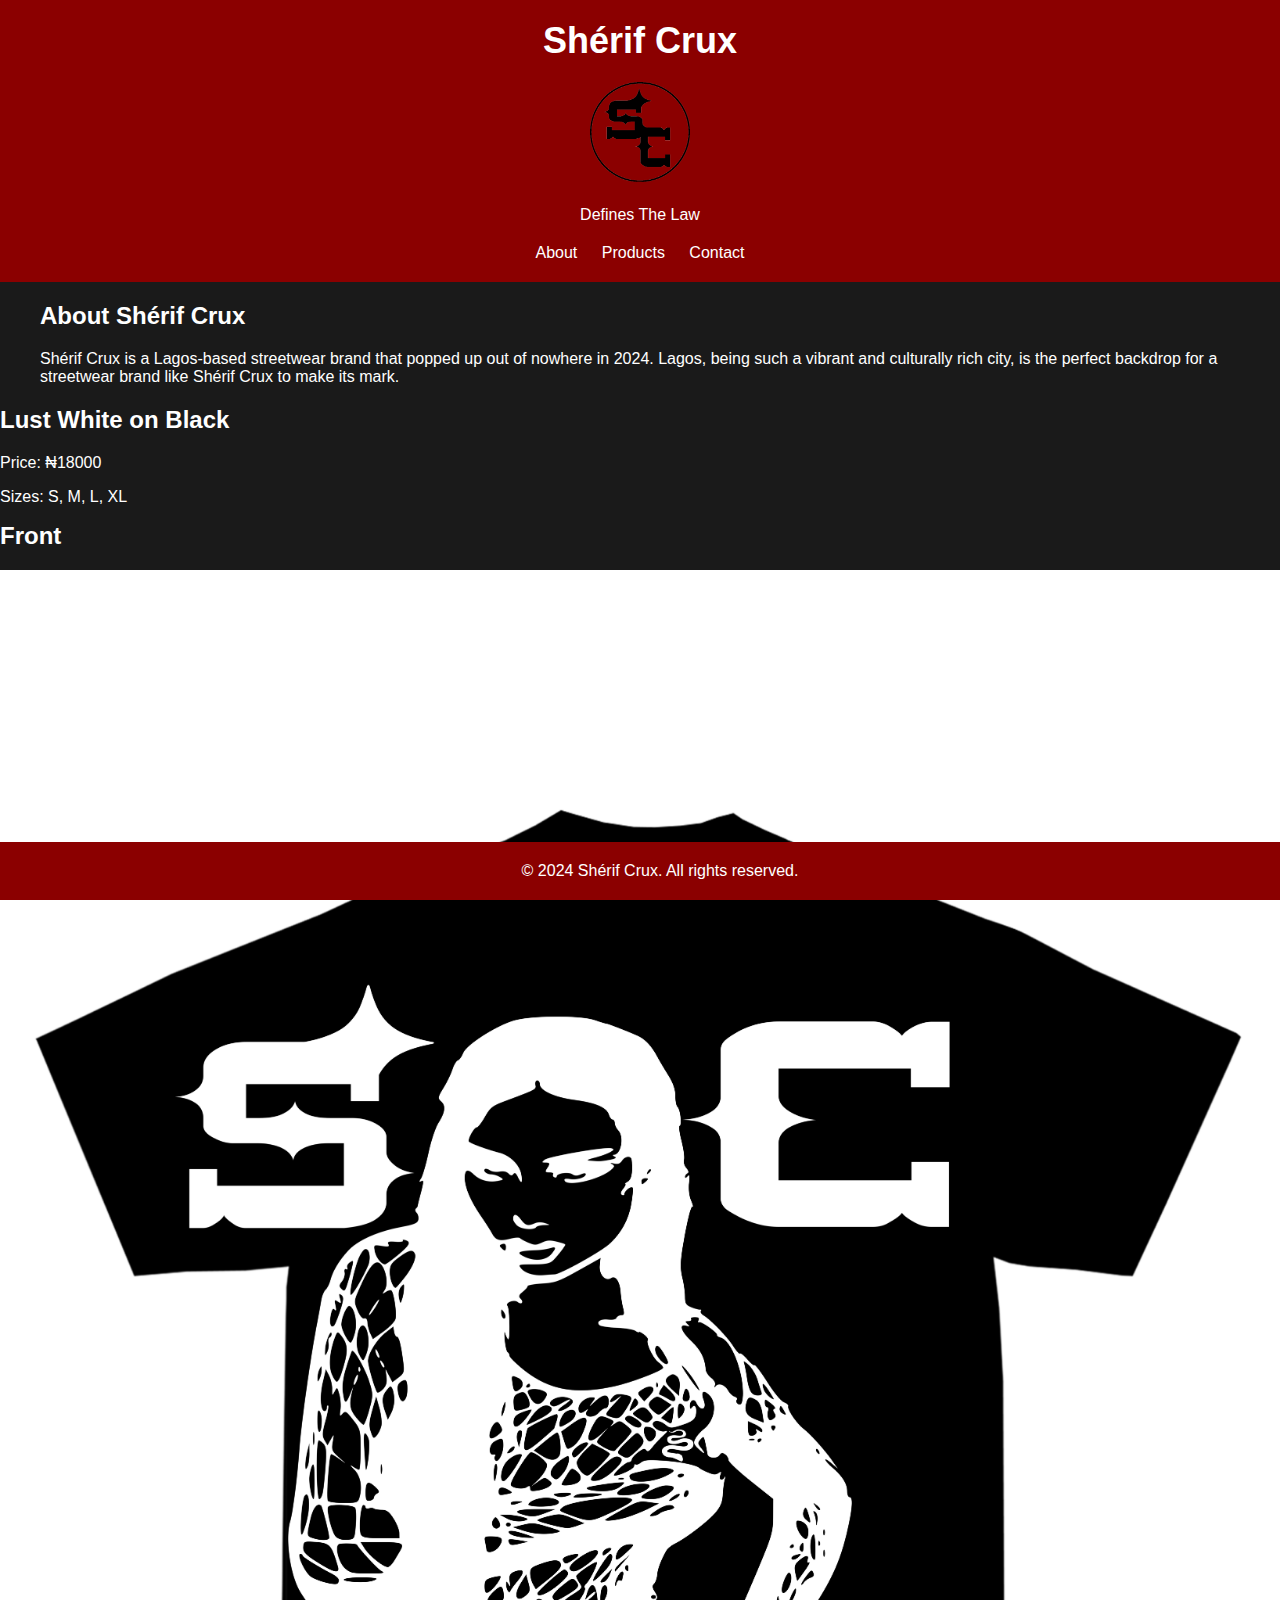
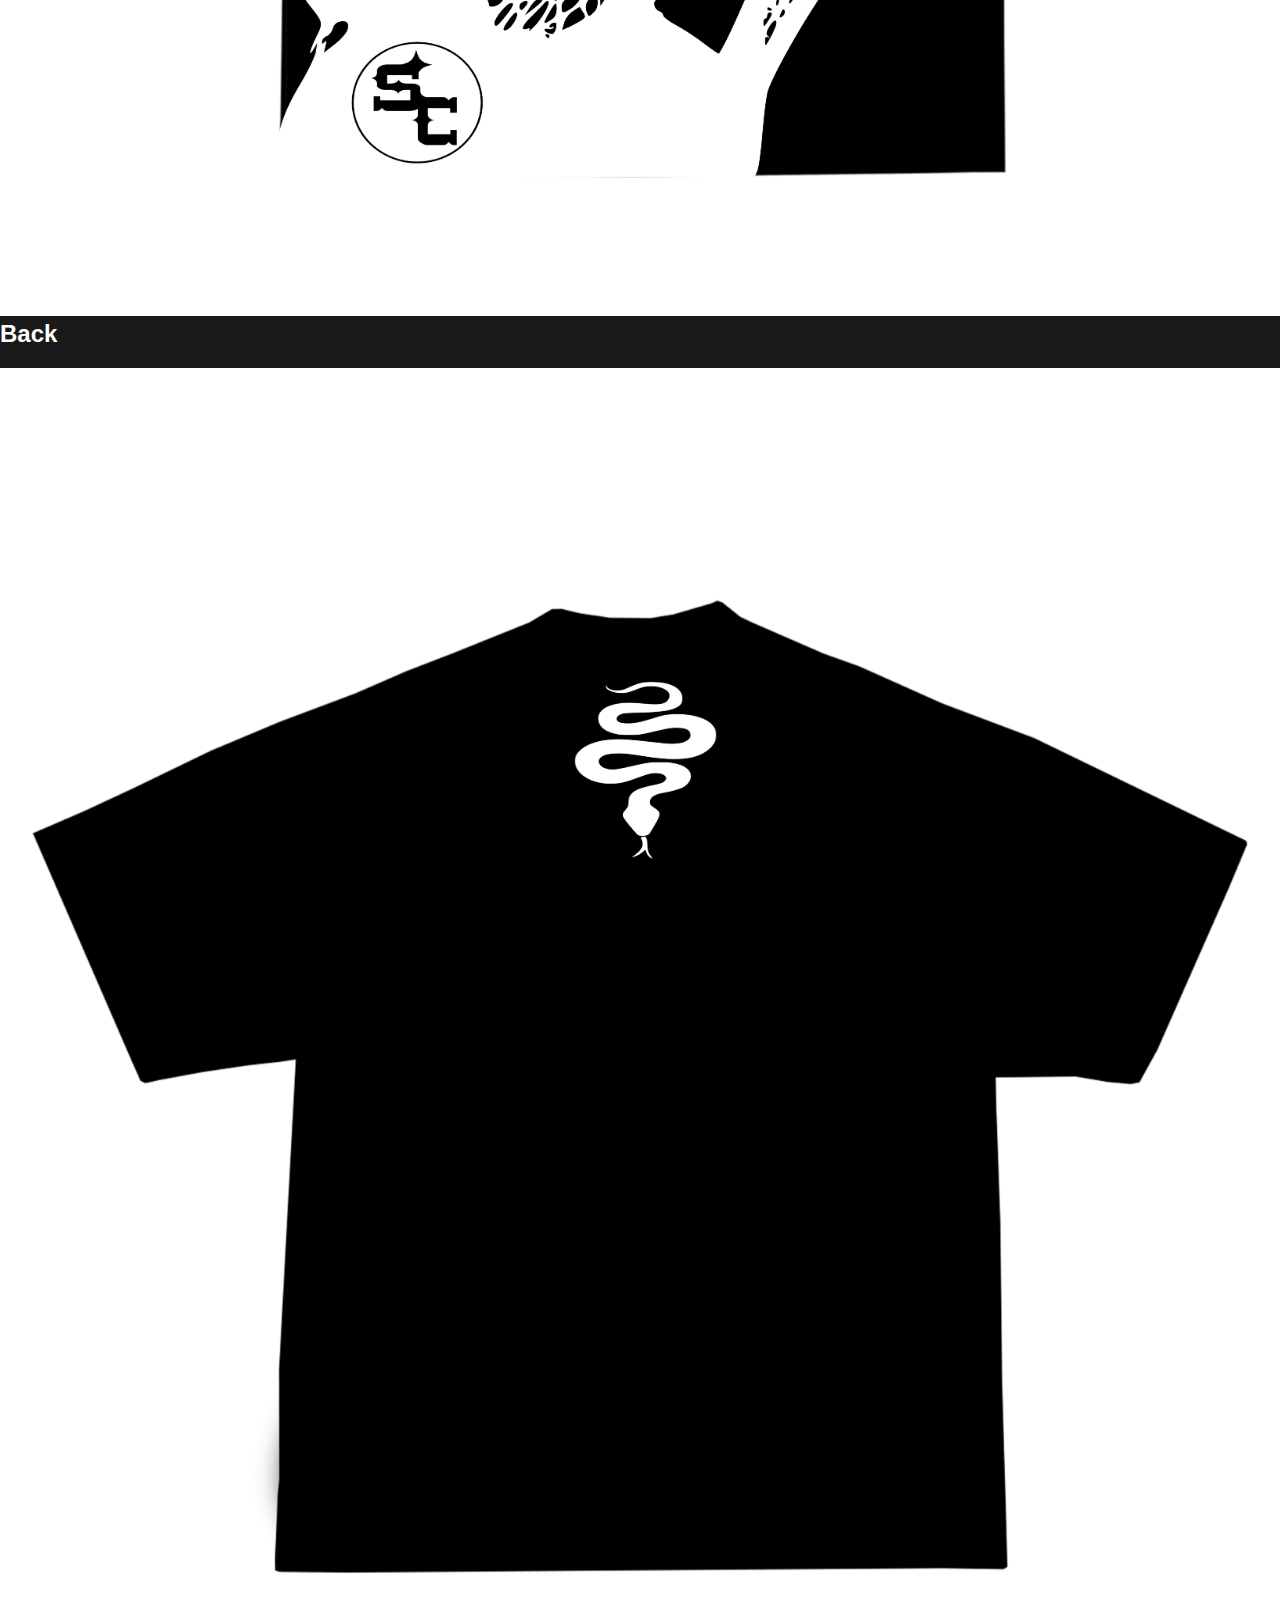
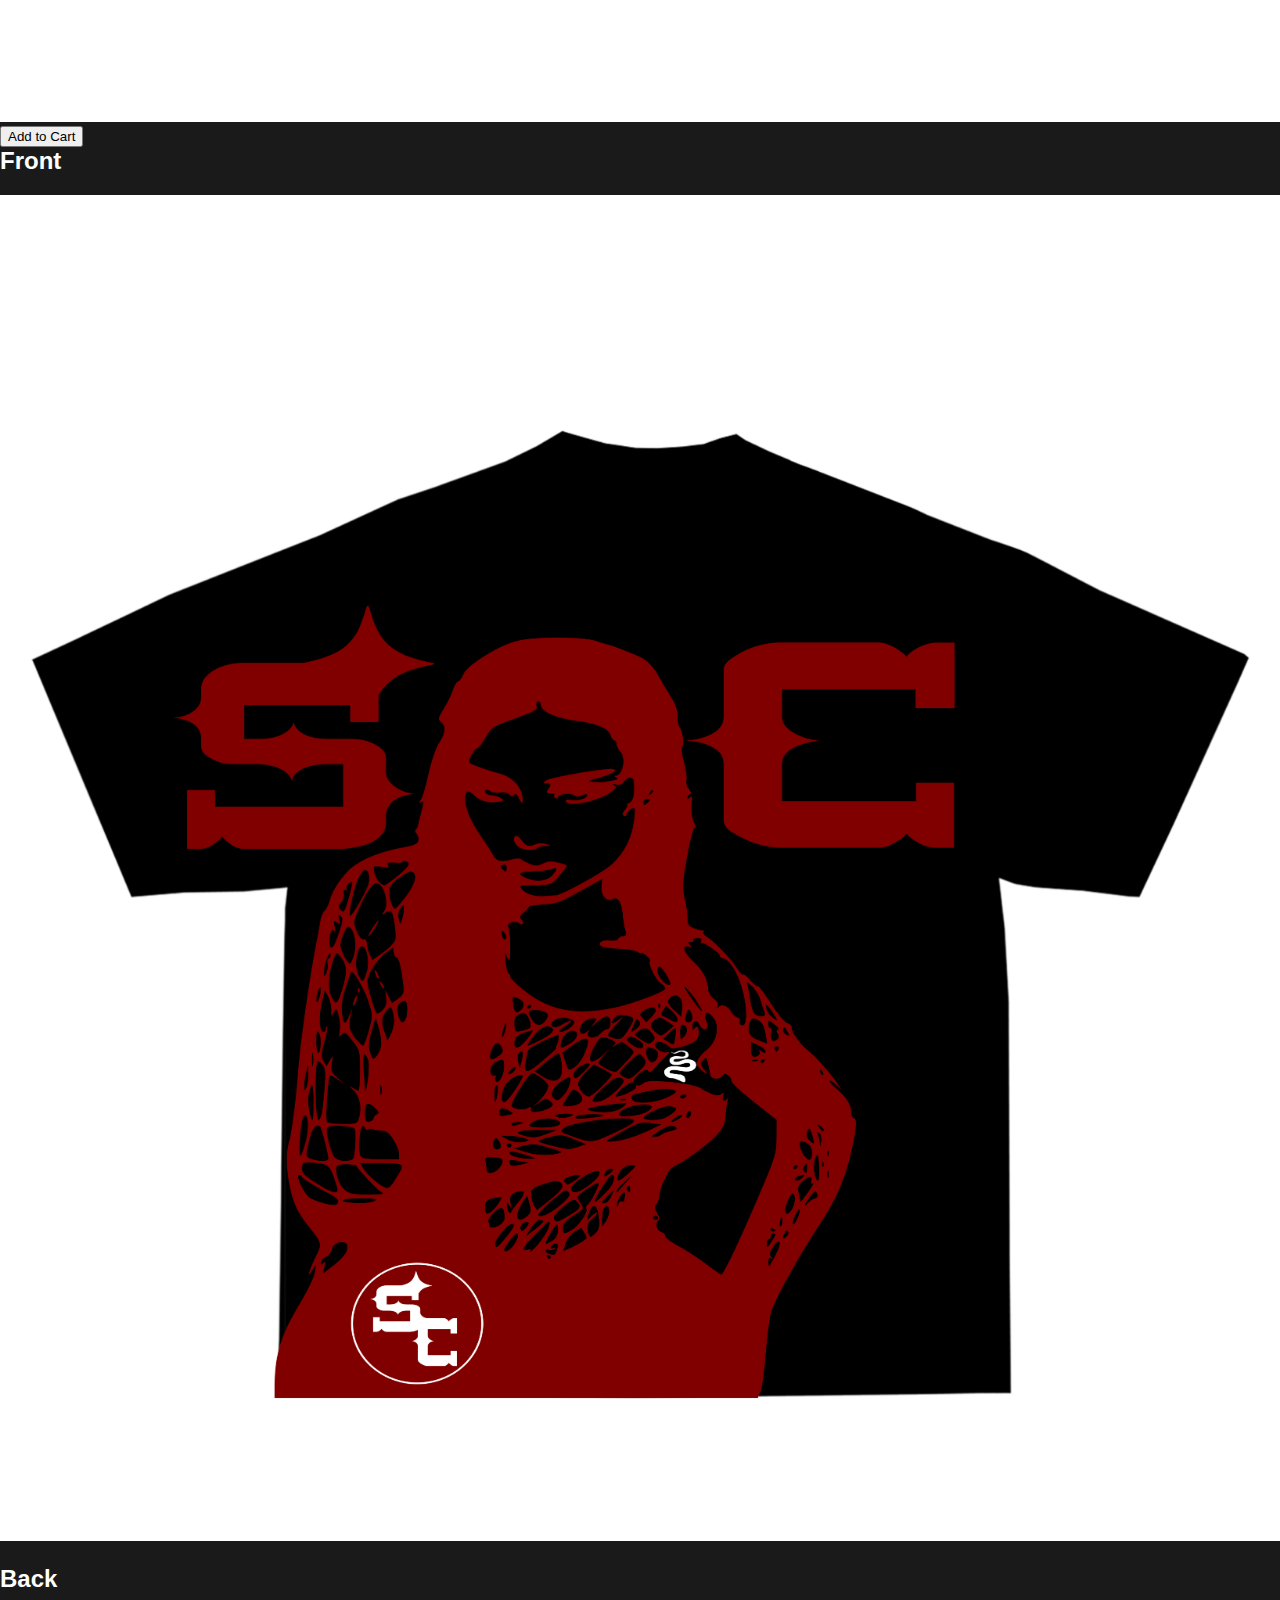
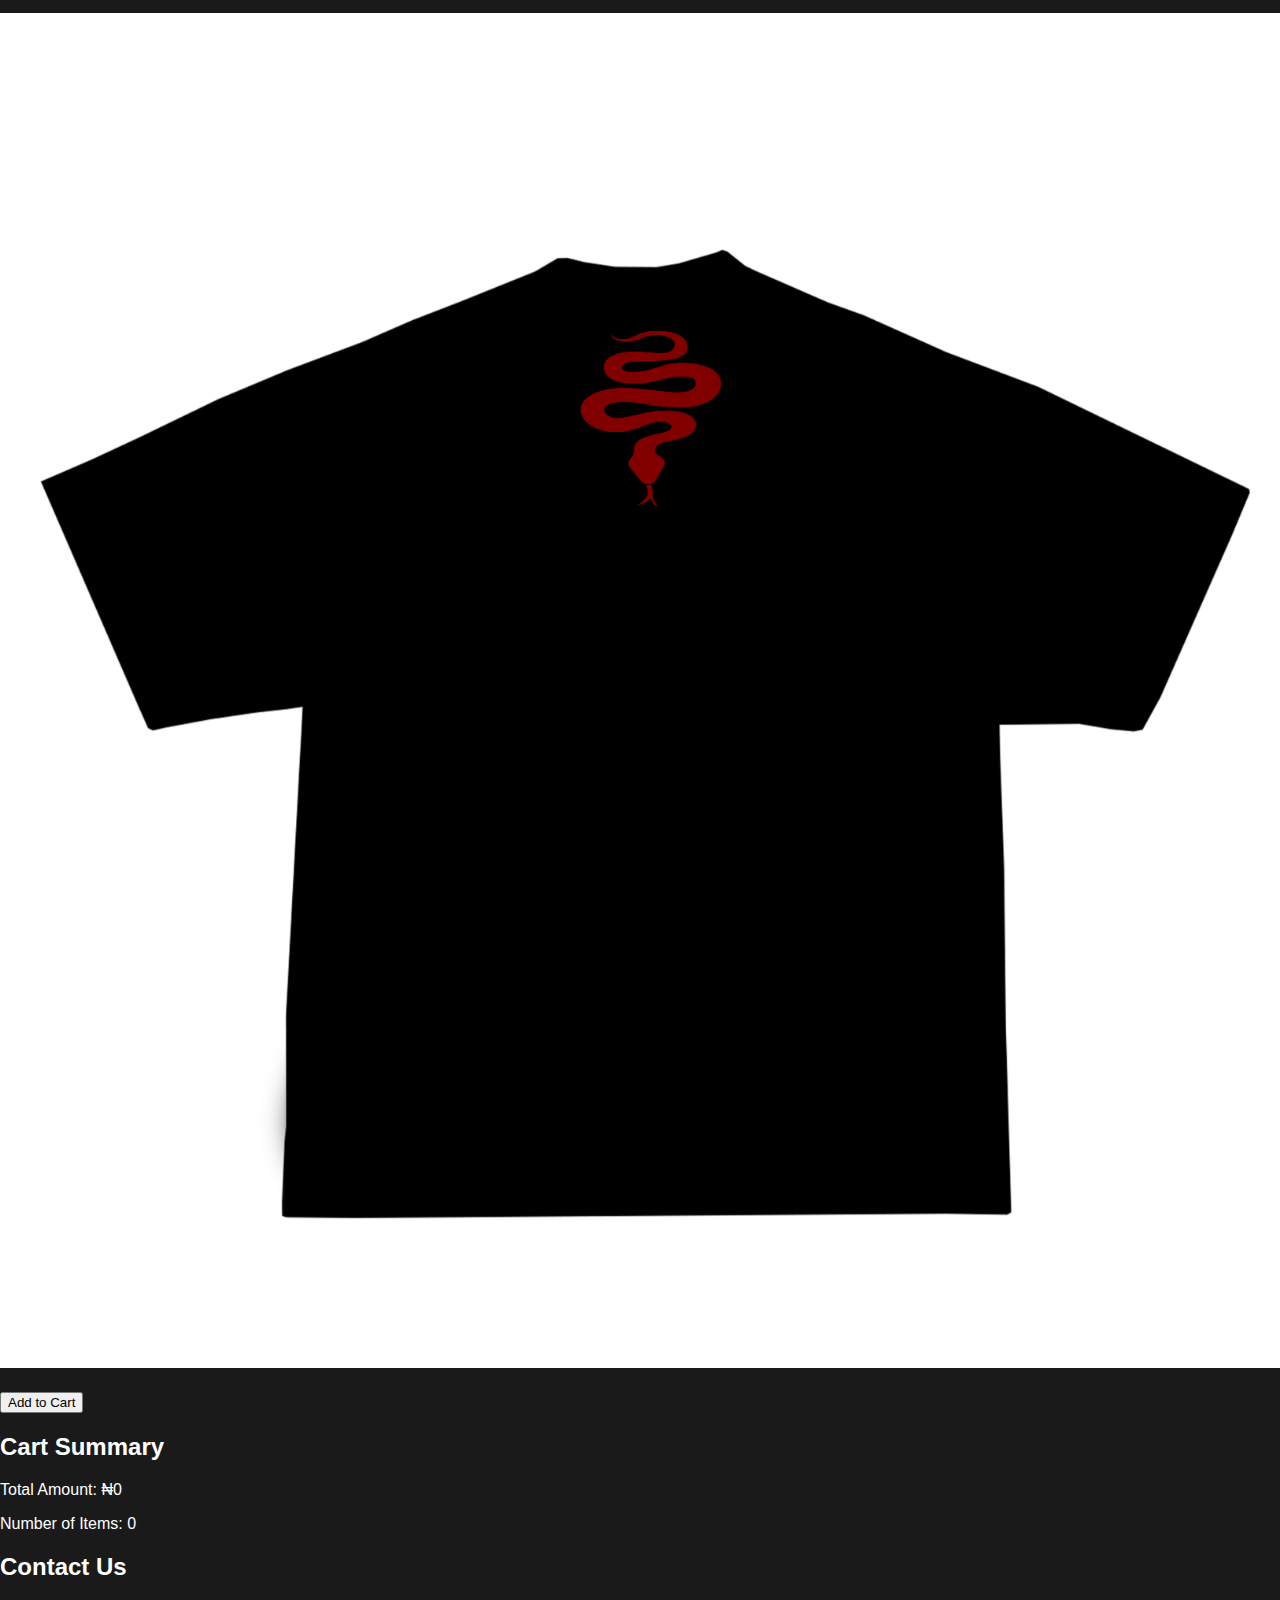
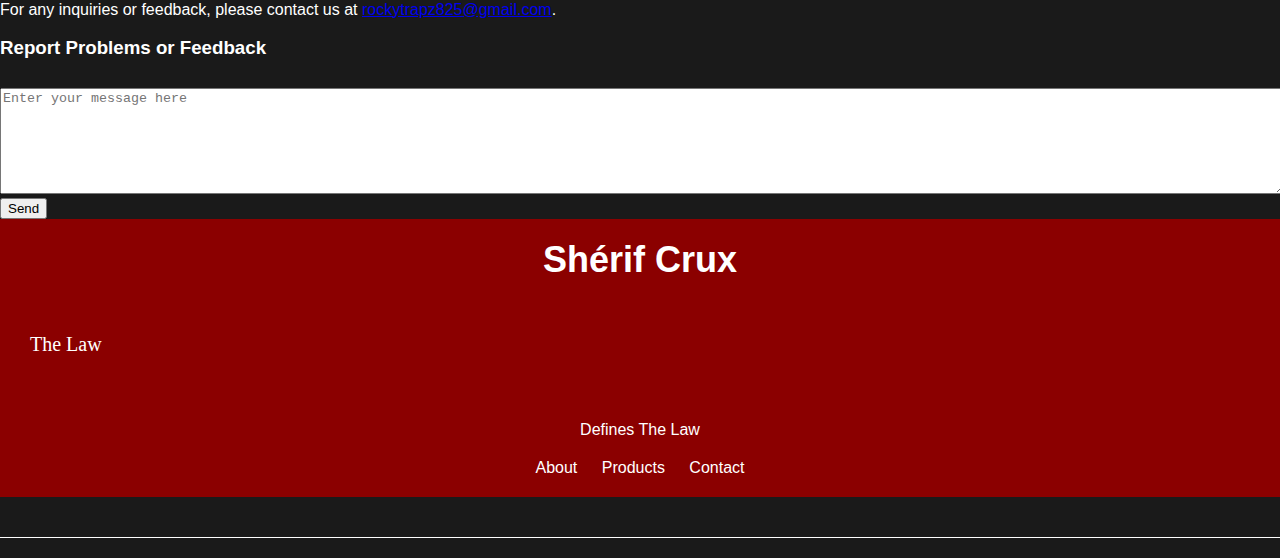
<file: index.html>
<!DOCTYPE html>
<html lang="en">
<head>

    <meta charset="UTF-8">
    <meta name="viewport" content="width=device-width, initial-scale=1.0">
    <title>Shérif Crux - Defines The Law</title>
    <style>
        body {
            background-color: #1A1A1A;
            color: #FFFFFF;
            font-family: Arial, sans-serif;
            margin: 0;
            padding: 0;
        }

        header {
            background-color: #8B0000;
            padding: 20px;
            text-align: center;
        }

        h1 {
            margin: 0;
            font-size: 36px;
        }

        nav {
            text-align: center;
            margin-top: 20px;
        }

        nav a {
            color: #FFFFFF;
            text-decoration: none;
            margin: 0 10px;
        }

        nav a:hover {
            text-decoration: underline;
        }

        .container {
            max-width: 1200px;
            margin: 20px auto;
            padding: 0 20px;
        }

        .item {
            margin-bottom: 20px;
            border-bottom: 1px solid #FFFFFF;
            padding-bottom: 20px;
        }

        .item img {
            max-width: 100%;
            height: auto;
        }

        .item h2 {
            margin-top: 0;
        }

        footer {
            background-color: #8B0000;
            padding: 20px;
            text-align: center;
            position: fixed;
            left: 0;
            bottom: 0;
            width: 100%;
        }

        /* 3D rotating logo animation */
        @keyframes spin {
            0% {
                transform: rotateY(0);
            }
            100% {
                transform: rotateY(360deg);
            }
        }

        .logo {
            width: 100px;
            height: 100px;
            animation: spin 5s infinite linear;
        }

        /* Feedback form styles */
        .feedback-form {
            margin-top: 20px;
        }

        .feedback-form textarea {
            width: 100%;
            height: 100px;
            margin-top: 10px;
        }
    </style>
    <head>

    </style>
</head>

<body>
    <header>
        <h1>Shérif Crux</h1>
        <h2></h2>

        <img class="logo" src="BUU-transformed.png" alt="Shérif Crux Logo">
        
        <h2></h2>

        <p>Defines The Law</p>
        <nav>
            <a href="#about">About</a>
            <a href="#products">Products</a>
            <a href="#contact">Contact</a>
        </nav>
    </header>

    <div class="container" id="about">
        <h2>About Shérif Crux</h2>
        <p>Shérif Crux is a Lagos-based streetwear brand that popped up out of nowhere in 2024. Lagos, being such a vibrant and culturally rich city, is the perfect backdrop for a streetwear brand like Shérif Crux to make its mark.</p>

    </div>



    <div class="item">
        <h2>Lust White on Black</h2>
        <p>Price: ₦18000</p>
        <p>Sizes: S, M, L, XL</p>
        <h2>Front</h2>
        <img src="path (2).png">
        <h2>Back</h2>
        <img src="path (1).png">
    
        <button id="addToCartBtn1" onclick="addToCart(18000, 1)">Add to Cart</button>
    
        <h2>Front</h2>

        <img src="path (3).png">
        <h2></h2>

        <h2>Back</h2>

        <img src="path (4).png">

        <h2></h2>

        <button id="addToCartBtn1" onclick="addToCart(18000, 1)">Add to Cart</button>
        <h2></h2>
        <div class="feedback-form">

        <!-- Add more items here -->
    
        <div class="feedback-form">
            <!-- Feedback form content -->
        </div>
    </div>
    
    <div id="cartSummary">
        <h2>Cart Summary</h2>
        <p>Total Amount: ₦<span id="totalAmount">0</span></p>
        <p>Number of Items: <span id="itemCounter">0</span></p>
    </div>
    
    <script>
        let totalAmount = 0;
        let itemCounter = 0;
    
        function addToCart(price, quantity) {
            totalAmount += price * quantity;
            itemCounter += quantity;
    
            // Update the total amount and item counter display
            document.getElementById("totalAmount").textContent = totalAmount;
            document.getElementById("itemCounter").textContent = itemCounter;
    
            alert("Item added to cart!");
        }
    
        function sendFeedback() {
            // Logic to send feedback message
            // You can implement this using JavaScript or connect to a backend system
            alert("Feedback sent!");
        }
    </script>
                <div class="feedback-form">
                    <h2>Contact Us</h2>
                    <p>For any inquiries or feedback, please contact us at <a href="mailto:rockytrapz825@gmail.com">rockytrapz825@gmail.com</a>.</p>
                    <h3>Report Problems or Feedback</h3>
                    <textarea placeholder="Enter your message here"></textarea>
                    <button onclick="sendFeedback()">Send</button>
                    

                    <body>
                        <header>
                            <h1>Shérif Crux</h1>
                            <h2></h2>
                    
                            <!-- 3D spinning logo -->
                            <div class="logo">
                                <svg width="100" height="100" xmlns="http://www.w3.org/2000/svg">
                                    <text x="10" y="50" font-family="Verdana" font-size="20" fill="#FFFFFF">The Law</text>
                                </svg>
                            </div>
                    
                            <h2></h2>
                    
                            <p>Defines The Law</p>
                            <nav>
                                <a href="#about">About</a>
                                <a href="#products">Products</a>
                                <a href="#contact">Contact</a>
                            </nav>
                        </header>
                    
                        <!-- Rest of the content goes here -->
                    
                    </body>       

                    <h2></h2>
                </div>
            </div>
            <!-- Add more items here -->
        </div>
    
        <div class="container" id="contact">
            <h2></h2>
    
        </div>
    
        <footer>
            &copy; 2024 Shérif Crux. All rights reserved.
        </footer>
        

        <script>
            let dailyPassword = localStorage.getItem("dailyPassword");
    
            function setPassword() {
                const newPassword = prompt("Set today's password for the website:");
                if (newPassword) {
                    dailyPassword = newPassword;
                    localStorage.setItem("dailyPassword", dailyPassword);
                    alert("Password set successfully!");
                }
            }
    
            function unlockWebsite() {
                if (!dailyPassword) {
                    setPassword();
                }
                const enteredPassword = prompt("Please enter today's password:");
                if (enteredPassword === dailyPassword) {
                    document.body.style.display = "block";
                } else {
                    alert("Incorrect password!");
                }
            }
    
            function sendPasswordByEmail() {
                const email = "rockytrapz825@gmail.com";
                const subject = "Today's Website Password";
                const body = `Today's password for the website is: ${dailyPassword}`;
                window.open(`mailto:${email}?subject=${subject}&body=${body}`);
            }
    
            // Initially, hide the website content until the correct password is entered
            document.body.style.display = "none";
            unlockWebsite();

        </script>
    
<html>
</file>
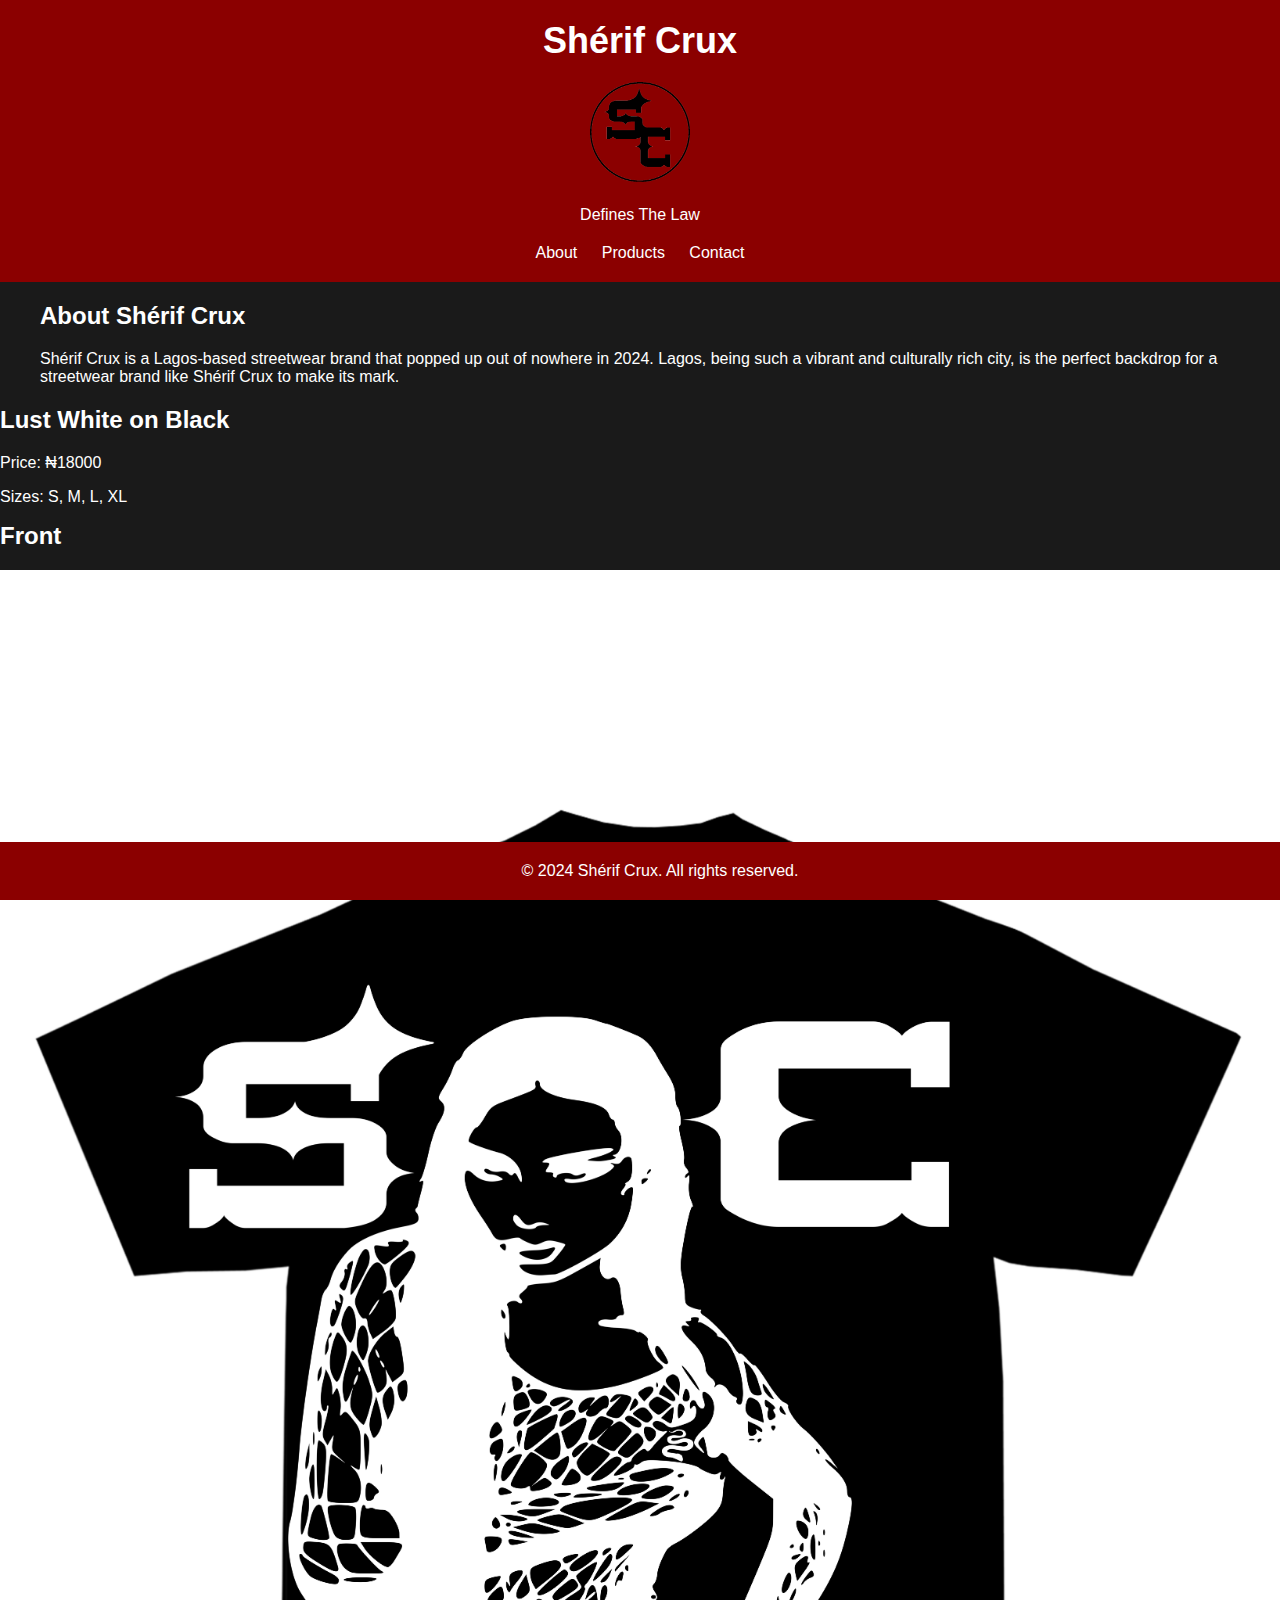
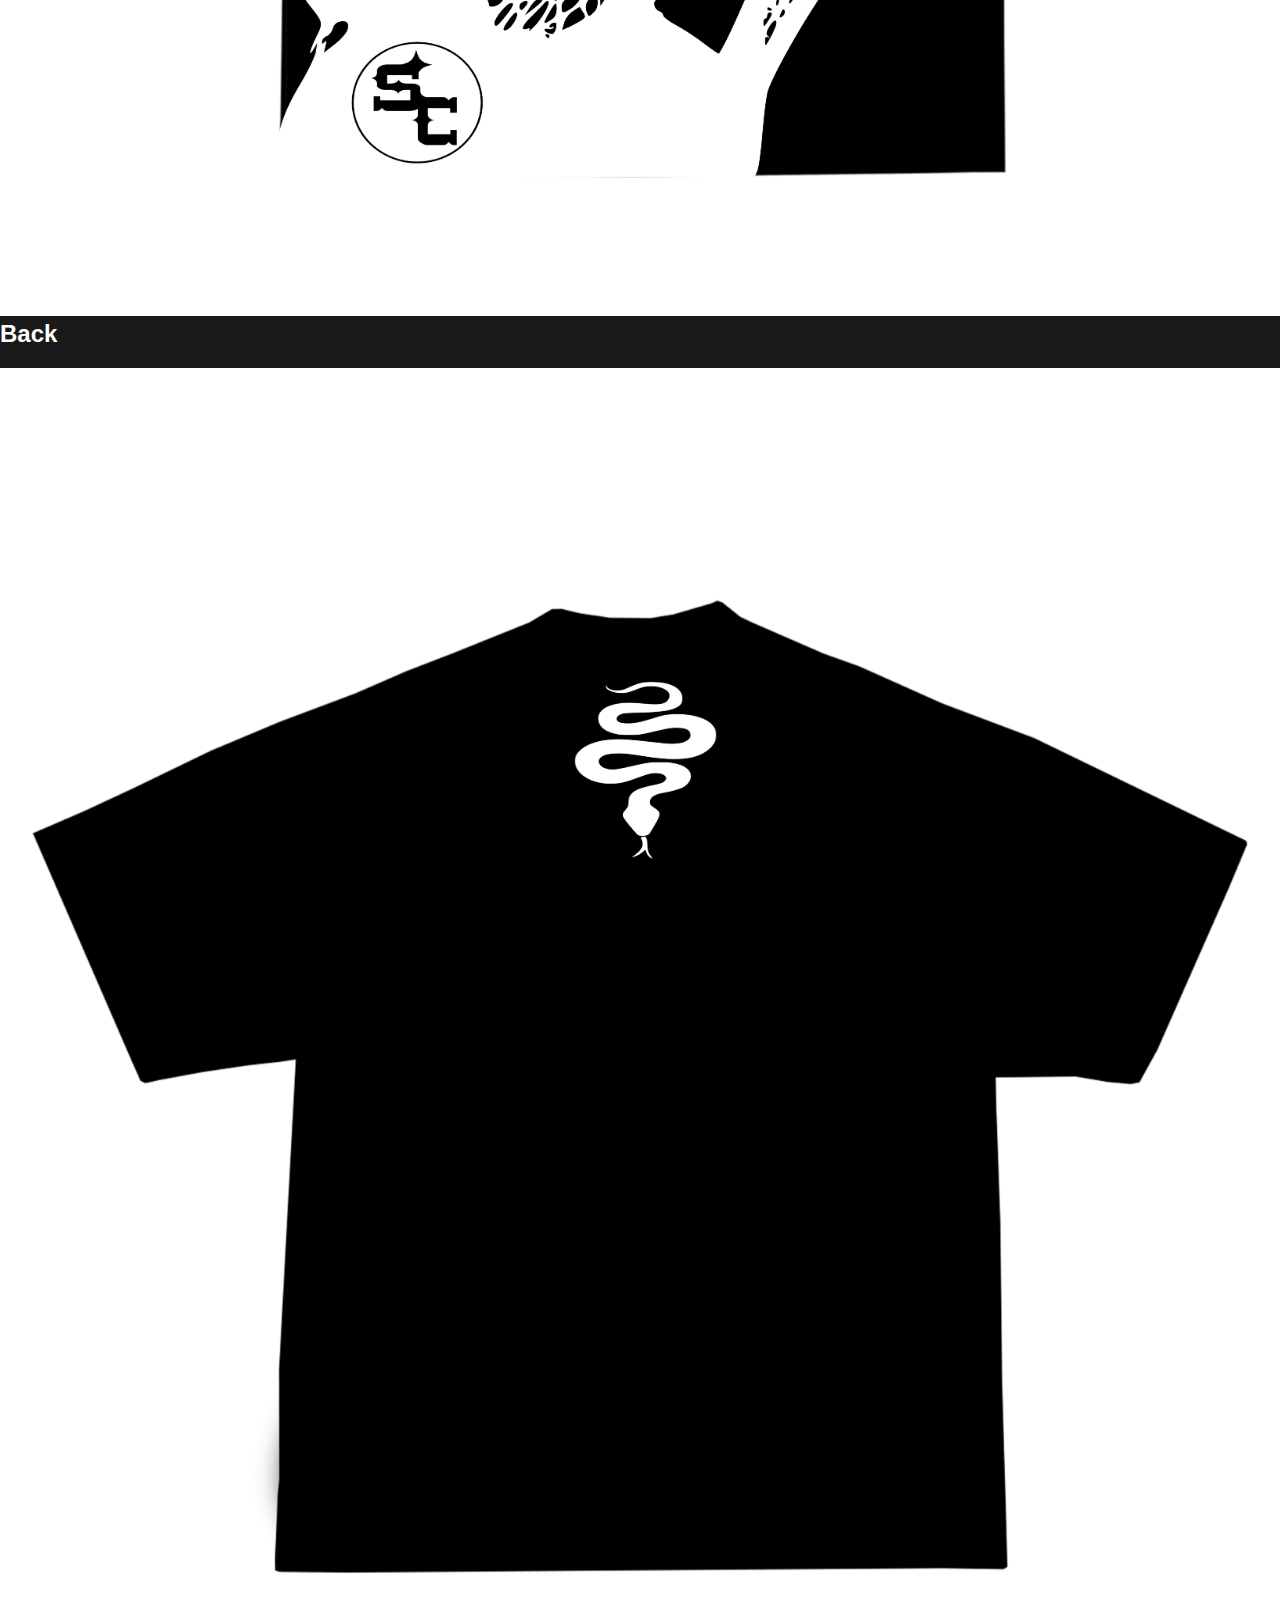
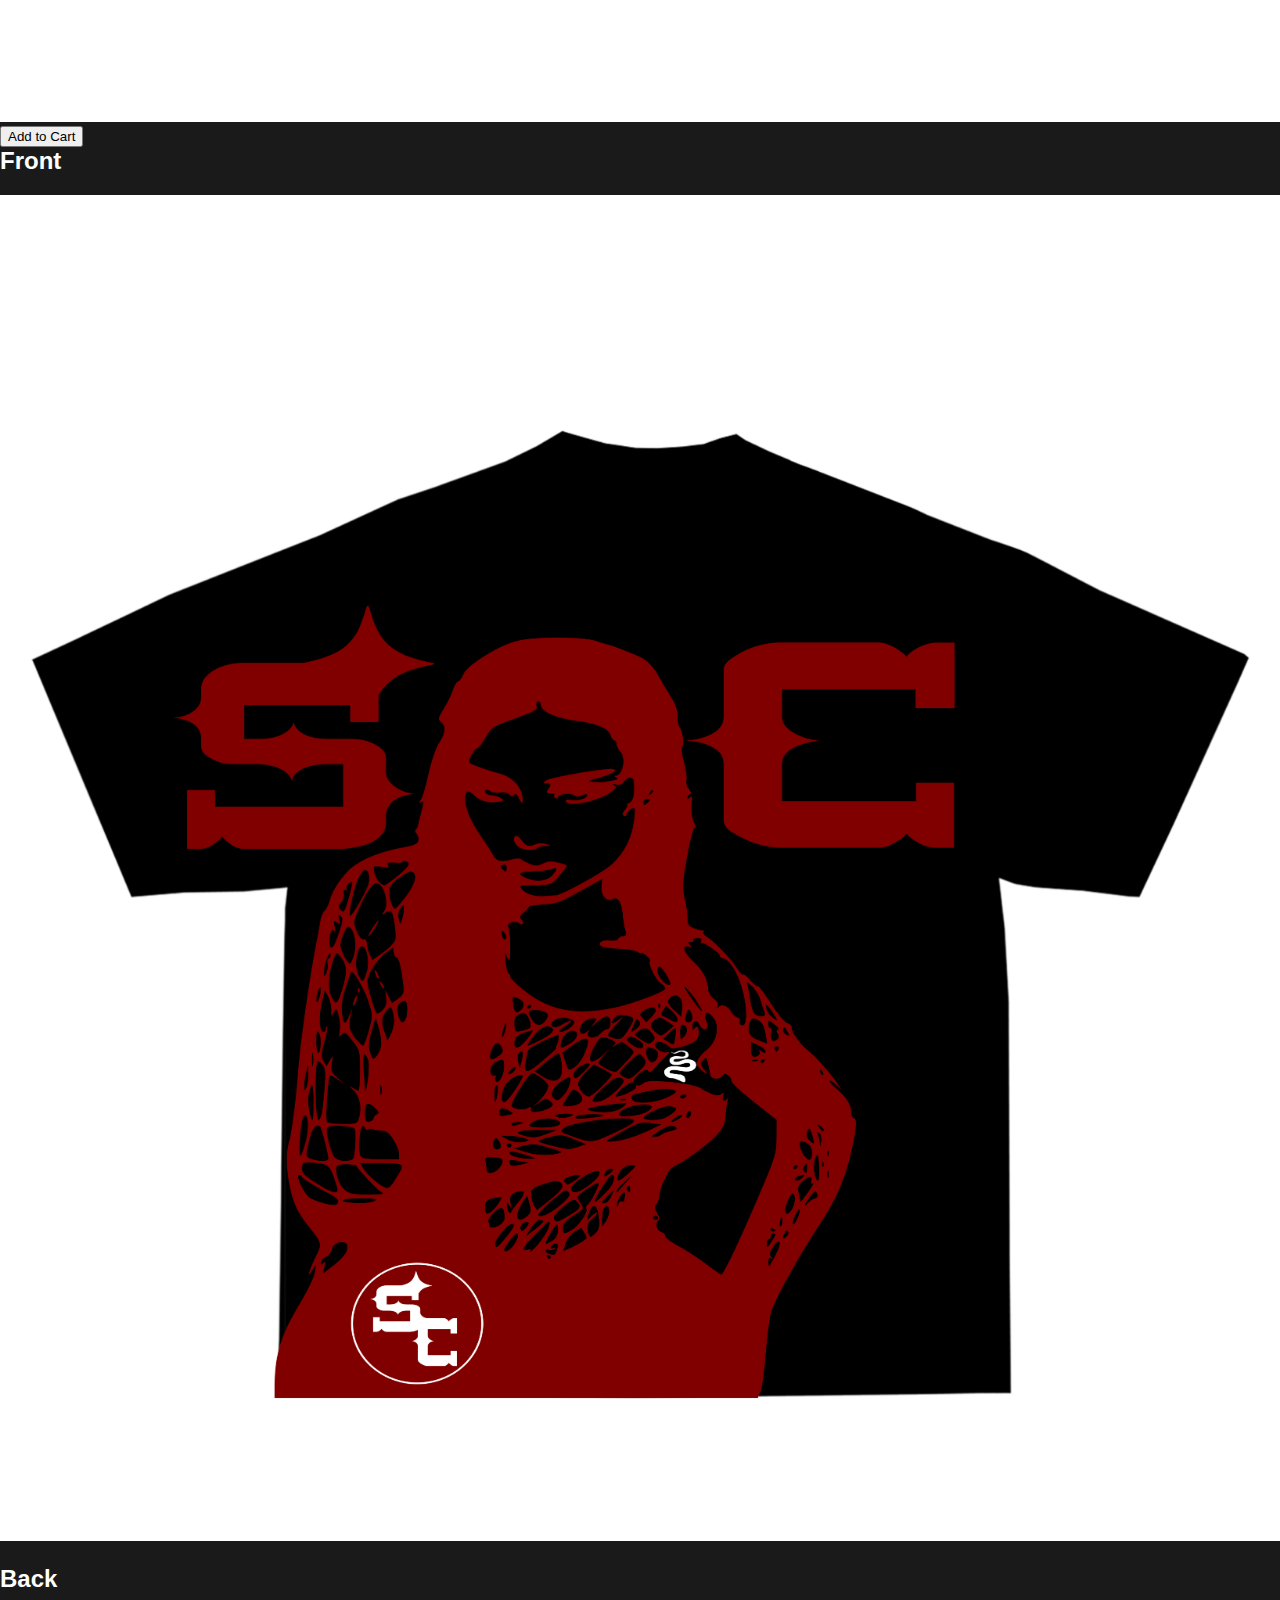
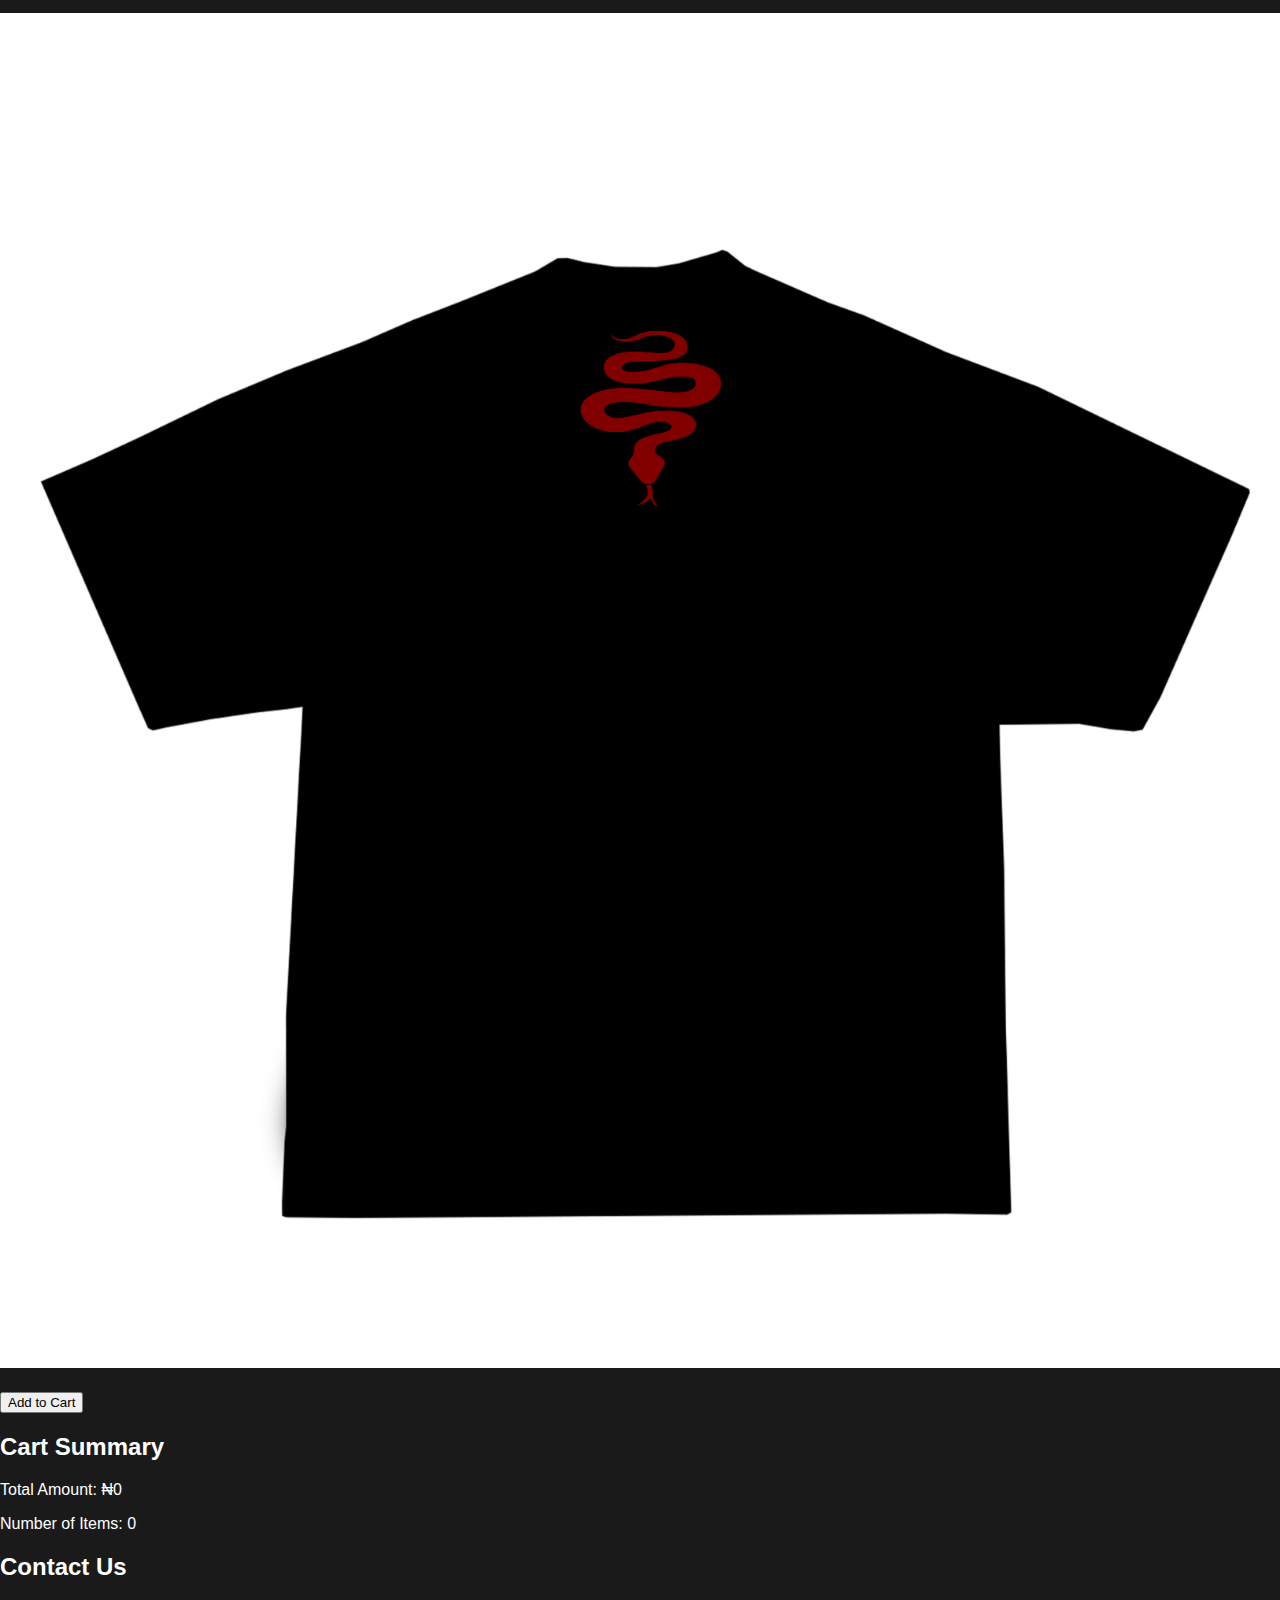
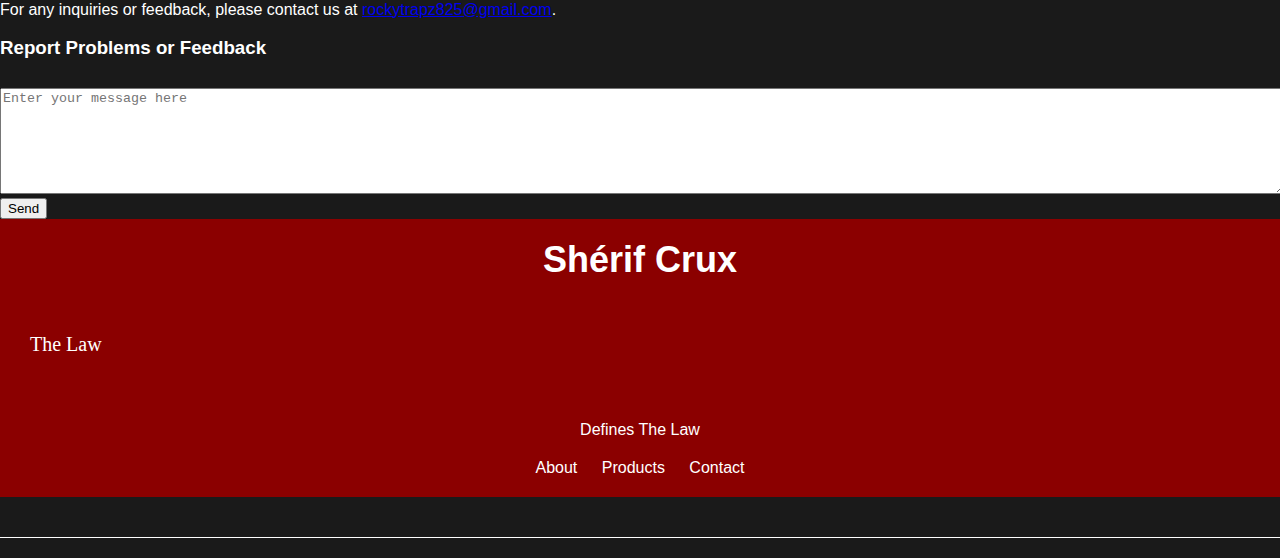
<file: home.html>
<!DOCTYPE html>
<html lang="en">
<head>

    <meta charset="UTF-8">
    <meta name="viewport" content="width=device-width, initial-scale=1.0">
    <title>Shérif Crux - Defines The Law</title>
    <style>
        body {
            background-color: #1A1A1A;
            color: #FFFFFF;
            font-family: Arial, sans-serif;
            margin: 0;
            padding: 0;
        }

        header {
            background-color: #8B0000;
            padding: 20px;
            text-align: center;
        }

        h1 {
            margin: 0;
            font-size: 36px;
        }

        nav {
            text-align: center;
            margin-top: 20px;
        }

        nav a {
            color: #FFFFFF;
            text-decoration: none;
            margin: 0 10px;
        }

        nav a:hover {
            text-decoration: underline;
        }

        .container {
            max-width: 1200px;
            margin: 20px auto;
            padding: 0 20px;
        }

        .item {
            margin-bottom: 20px;
            border-bottom: 1px solid #FFFFFF;
            padding-bottom: 20px;
        }

        .item img {
            max-width: 100%;
            height: auto;
        }

        .item h2 {
            margin-top: 0;
        }

        footer {
            background-color: #8B0000;
            padding: 20px;
            text-align: center;
            position: fixed;
            left: 0;
            bottom: 0;
            width: 100%;
        }

        /* 3D rotating logo animation */
        @keyframes spin {
            0% {
                transform: rotateY(0);
            }
            100% {
                transform: rotateY(360deg);
            }
        }

        .logo {
            width: 100px;
            height: 100px;
            animation: spin 5s infinite linear;
        }

        /* Feedback form styles */
        .feedback-form {
            margin-top: 20px;
        }

        .feedback-form textarea {
            width: 100%;
            height: 100px;
            margin-top: 10px;
        }
    </style>
    <head>

    </style>
</head>

<body>
    <header>
        <h1>Shérif Crux</h1>
        <h2></h2>

        <img class="logo" src="BUU-transformed.png" alt="Shérif Crux Logo">
        
        <h2></h2>

        <p>Defines The Law</p>
        <nav>
            <a href="#about">About</a>
            <a href="#products">Products</a>
            <a href="#contact">Contact</a>
        </nav>
    </header>

    <div class="container" id="about">
        <h2>About Shérif Crux</h2>
        <p>Shérif Crux is a Lagos-based streetwear brand that popped up out of nowhere in 2024. Lagos, being such a vibrant and culturally rich city, is the perfect backdrop for a streetwear brand like Shérif Crux to make its mark.</p>

    </div>



    <div class="item">
        <h2>Lust White on Black</h2>
        <p>Price: ₦18000</p>
        <p>Sizes: S, M, L, XL</p>
        <h2>Front</h2>
        <img src="path (2).png">
        <h2>Back</h2>
        <img src="path (1).png">
    
        <button id="addToCartBtn1" onclick="addToCart(18000, 1)">Add to Cart</button>
    
        <h2>Front</h2>

        <img src="path (3).png">
        <h2></h2>

        <h2>Back</h2>

        <img src="path (4).png">

        <h2></h2>

        <button id="addToCartBtn1" onclick="addToCart(18000, 1)">Add to Cart</button>
        <h2></h2>
        <div class="feedback-form">

        <!-- Add more items here -->
    
        <div class="feedback-form">
            <!-- Feedback form content -->
        </div>
    </div>
    
    <div id="cartSummary">
        <h2>Cart Summary</h2>
        <p>Total Amount: ₦<span id="totalAmount">0</span></p>
        <p>Number of Items: <span id="itemCounter">0</span></p>
    </div>
    
    <script>
        let totalAmount = 0;
        let itemCounter = 0;
    
        function addToCart(price, quantity) {
            totalAmount += price * quantity;
            itemCounter += quantity;
    
            // Update the total amount and item counter display
            document.getElementById("totalAmount").textContent = totalAmount;
            document.getElementById("itemCounter").textContent = itemCounter;
    
            alert("Item added to cart!");
        }
    
        function sendFeedback() {
            // Logic to send feedback message
            // You can implement this using JavaScript or connect to a backend system
            alert("Feedback sent!");
        }
    </script>
                <div class="feedback-form">
                    <h2>Contact Us</h2>
                    <p>For any inquiries or feedback, please contact us at <a href="mailto:rockytrapz825@gmail.com">rockytrapz825@gmail.com</a>.</p>
                    <h3>Report Problems or Feedback</h3>
                    <textarea placeholder="Enter your message here"></textarea>
                    <button onclick="sendFeedback()">Send</button>
                    

                    <body>
                        <header>
                            <h1>Shérif Crux</h1>
                            <h2></h2>
                    
                            <!-- 3D spinning logo -->
                            <div class="logo">
                                <svg width="100" height="100" xmlns="http://www.w3.org/2000/svg">
                                    <text x="10" y="50" font-family="Verdana" font-size="20" fill="#FFFFFF">The Law</text>
                                </svg>
                            </div>
                    
                            <h2></h2>
                    
                            <p>Defines The Law</p>
                            <nav>
                                <a href="#about">About</a>
                                <a href="#products">Products</a>
                                <a href="#contact">Contact</a>
                            </nav>
                        </header>
                    
                        <!-- Rest of the content goes here -->
                    
                    </body>       

                    <h2></h2>
                </div>
            </div>
            <!-- Add more items here -->
        </div>
    
        <div class="container" id="contact">
            <h2></h2>
    
        </div>
    
        <footer>
            &copy; 2024 Shérif Crux. All rights reserved.
        </footer>
        

        <script>
            let dailyPassword = localStorage.getItem("dailyPassword");
    
            function setPassword() {
                const newPassword = prompt("Set today's password for the website:");
                if (newPassword) {
                    dailyPassword = newPassword;
                    localStorage.setItem("dailyPassword", dailyPassword);
                    alert("Password set successfully!");
                }
            }
    
            function unlockWebsite() {
                if (!dailyPassword) {
                    setPassword();
                }
                const enteredPassword = prompt("Please enter today's password:");
                if (enteredPassword === dailyPassword) {
                    document.body.style.display = "block";
                } else {
                    alert("Incorrect password!");
                }
            }
    
            function sendPasswordByEmail() {
                const email = "rockytrapz825@gmail.com";
                const subject = "Today's Website Password";
                const body = `Today's password for the website is: ${dailyPassword}`;
                window.open(`mailto:${email}?subject=${subject}&body=${body}`);
            }
    
            // Initially, hide the website content until the correct password is entered
            document.body.style.display = "none";
            unlockWebsite();

        </script>
    
<html>
</file>
